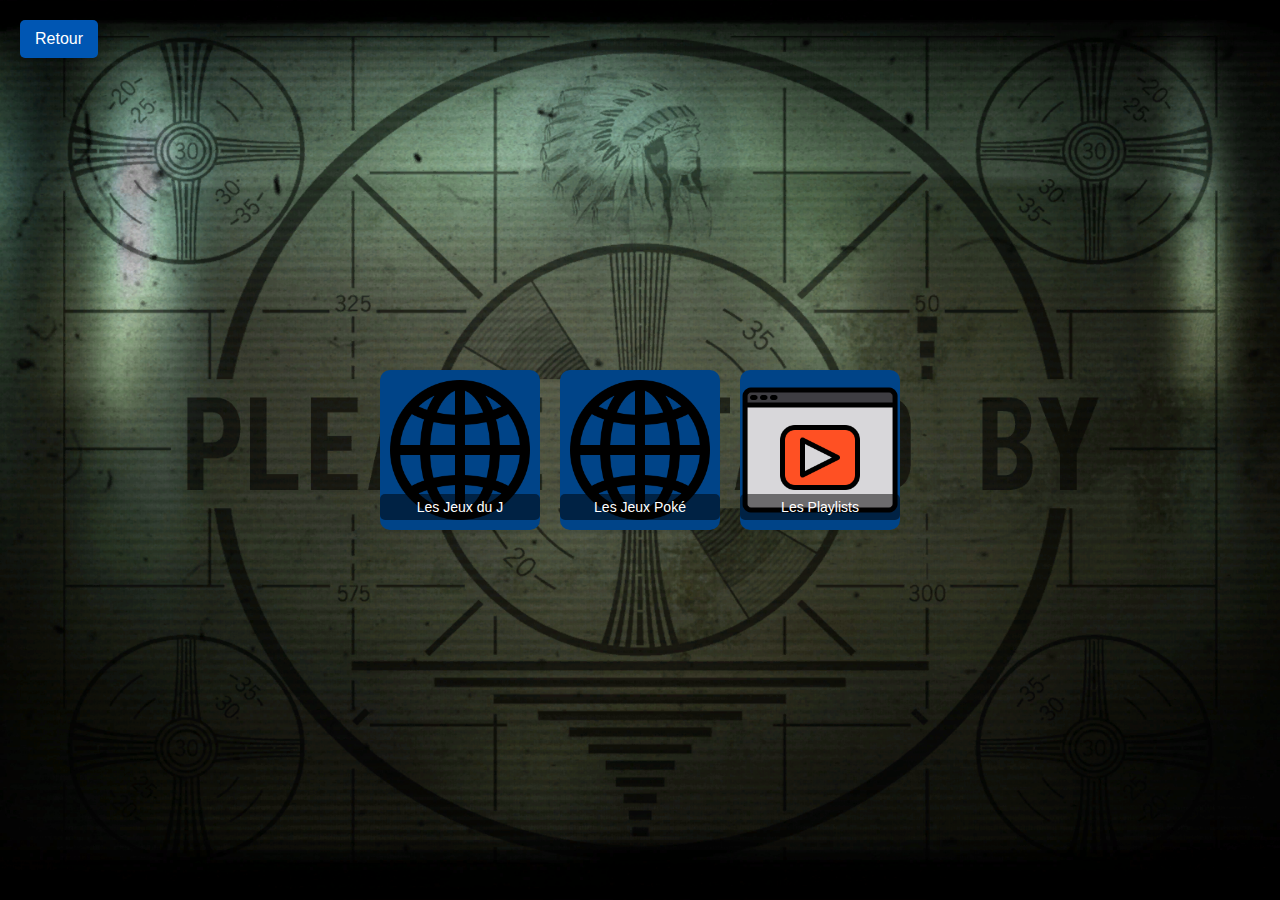
<file: index.html>
<!DOCTYPE html>
<html lang="fr">
  <head>
    <meta charset="UTF-8" />
    <meta name="viewport" content="width=device-width, initial-scale=1.0" />
    <title>Page Principale</title>
    <link rel="stylesheet" href="styles.css" />
  </head>
  <body>
    <a href="https://keraloon.github.io" class="back-button">Retour</a>
    <div class="main-container">
      <a href="sites.html" class="main-button">
        <div class="button-content">
          <img
            src="https://keraloon.github.io/TestJim/Images/WebLogo.png"
            alt="Sites"
          />
          <div class="text-overlay">Les Jeux du J</div>
        </div>
      </a>
      <a href="sitesP.html" class="main-button">
        <div class="button-content">
          <img
            src="https://keraloon.github.io/TestJim/Images/WebLogo.png"
            alt="Sites Pkmn"
          />
          <div class="text-overlay">Les Jeux Poké</div>
        </div>
      </a>
      <a href="playlists.html" class="main-button">
        <div class="button-content">
          <img
            src="https://keraloon.github.io/TestJim/Images/YoutubeLogo.png"
            alt="Playlists"
          />
          <div class="text-overlay">Les Playlists</div>
        </div>
      </a>
    </div>
  </body>
</html>
</file>
<file: styles.css>
body {
    display: flex;
    justify-content: center;
    align-items: center;
    height: 100vh;
    margin: 0;
    font-family: 'Noto Sans', sans-serif;
    background-image: url('https://keraloon.github.io/TestJim/Images/Screen.png');
    background-size: cover;
    background-position: center;
    background-repeat: no-repeat;
}

.main-container {
    display: flex;
    gap: 20px;
    padding: 40px;
}

.main-button {
    display: flex;
    justify-content: center;
    align-items: center;
    background-color: #004488;
    padding: 0;
    width: 160px;
    height: 160px;
    border-radius: 10px;
    overflow: hidden;
    text-decoration: none;
    transition: background-color 0.3s, transform 0.3s;
    position: relative;
}

.button-content {
    position: relative;
    width: 100%;
    height: 100%;
}

.main-button img {
    width: 100%;
    height: auto;
    object-fit: cover;
}

.text-overlay {
    position: absolute;
    bottom: 10px;
    left: 50%;
    transform: translateX(-50%);
    color: white;
    background: rgba(0, 0, 0, 0.5);
    padding: 5px 10px;
    border-radius: 5px;
    text-align: center;
    font-size: 14px;
    width: calc(100% - 20px);
}

.main-button:hover {
    background-color: #0056b3;
    transform: scale(1.05);
}

.container {
    display: grid;
    grid-template-columns: repeat(4, 1fr);
    gap: 20px;
    padding: 40px;
}

.button {
    position: relative;
    display: flex;
    justify-content: center;
    align-items: center;
    background-color: #444444;
    padding: 0;
    width: 160px;
    height: 160px;
    border-radius: 10px;
    overflow: hidden;
    transition: background-color 0.3s;
}

.button img {
    width: 100%;
    height: auto;
    object-fit: cover;
}

.button:hover {
    background-color: #0056b3;
}

.playlist-container {
    display: flex;
    padding: 20px;
    height: calc(100vh - 40px);
    box-sizing: border-box;
}

.sidebar {
    width: 220px; 
    display: flex;
    flex-direction: column;
    gap: 15px;
    padding-right: 30px;
    border-right: 2px solid #ccc;
    position: fixed;
    top: 80px;
    left: 20px;
    height: calc(100vh - 100px);
    scrollbar-width: thin;
    overflow-y: auto;
}


.theme-button {
    background-color: #444444;
    color: white;
    border: none;
    padding: 12px;
    border-radius: 10px;
    cursor: pointer;
    font-size: 16px;
    transition: background-color 0.3s;
}

:root {
    --color1: #A08FCE;
    --color2: #D6BF6F;
    --color3: #7A9ACF;
    --color4: #D1B89A;
    --color5: #8AB3C9;
    --color6: #9EC3A0;
    --color7: #E4C37F;
    --color8: #A28CC7;
    --color9: #E1A65F;
    --color10: #A2D0A3;
    --color11: #2473DE;
    --color12: #A122C4;
    --color13: #A08412;
    --color14: #1284A0;
    --color15: #84A012;
    --color16: #E1A204;
}



.sidebar .theme-button:nth-child(2) {
    background-color: var(--color1);
}

.sidebar .theme-button:nth-child(3) {
    background-color: var(--color2);
}

.sidebar .theme-button:nth-child(4) {
    background-color: var(--color3);
}

.sidebar .theme-button:nth-child(5) {
    background-color: var(--color4);
}

.sidebar .theme-button:nth-child(6) {
    background-color: var(--color5);
}

.sidebar .theme-button:nth-child(7) {
    background-color: var(--color6);
}

.sidebar .theme-button:nth-child(8) {
    background-color: var(--color7);
}
.sidebar .theme-button:nth-child(9) {
    background-color: var(--color8);
}
.sidebar .theme-button:nth-child(10) {
    background-color: var(--color10);
}
.sidebar .theme-button:nth-child(11) {
    background-color: var(--color11);
}
.sidebar .theme-button:nth-child(12) {
    background-color: var(--color12);
}
.sidebar .theme-button:nth-child(13) {
    background-color: var(--color13);
}
.sidebar .theme-button:nth-child(14) {
    background-color: var(--color14);
}
.sidebar .theme-button:nth-child(15) {
    background-color: var(--color15);
}
.sidebar .theme-button:nth-child(16) {
    background-color: var(--color16);
}

.sidebar .theme-button:hover {
    background-color: #333366;
    transform: scale(1.05);
}

.test0-button {
    background-color: #444488;
    color: white;
    border: none;
    padding: 12px;
    border-radius: 10px;
    cursor: pointer;
    font-size: 16px;
    transition: background-color 0.3s;
}

.test0-button:hover {
    background-color: #0066cc;
}

.videos {
    flex: 1;
    margin-left: 100px; 
    display: flex;
    flex-direction: column;
    align-items: center;
    overflow-y: auto;
}

#theme-title {
    font-family: 'Noto Sans', sans-serif; 
    color: white;
    font-size: 2rem;
    margin-bottom: 20px;
}

#video-list {
    display: grid;
    grid-template-columns: repeat(5, 1fr);
    gap: 20px;
    justify-content: center;
}

::-webkit-scrollbar {
    width: 12px;
}

::-webkit-scrollbar-thumb {
    background-color: rgba(0, 0, 0, 0.5);
    border-radius: 6px;
}

::-webkit-scrollbar-track {
    background: rgba(0, 0, 0, 0.2);
}

.scrollable {
    scrollbar-width: auto;
    scrollbar-color: rgba(0, 0, 0, 0.5) rgba(0, 0, 0, 0.2);
}

.video-item {
    width: 100%;
    text-align: center;
    box-sizing: border-box;
}

.video-item img {
    width: 260px;
    height: auto;
    border-radius: 5px;
}

.video-item .video-title {
    color: white;
    font-family: 'Noto Sans', sans-serif; 
    font-size: 0.85rem;
    margin-top: 10px;
    width: 260px;
    white-space: nowrap;
    overflow: hidden;
    text-overflow: ellipsis;
}


.back-button {
    position: absolute;
    top: 20px;
    left: 20px;
    background-color: #0056b3;
    color: white;
    padding: 10px 15px;
    border-radius: 5px;
    text-decoration: none;
    font-size: 16px;
    transition: background-color 0.3s;
}

.back-button:hover {
    background-color: #003d80;
}

.random-button {
    background-color: #884444;
    color: white;
    border: none;
    padding: 12px;
    border-radius: 10px;
    cursor: pointer;
    font-size: 16px;
    transition: background-color 0.3s;
    margin-top: 15px;
}

.random-button:hover {
    background-color: #cc6666;
}

.test0-button:hover, .random-button:hover {
    background-color: #660066;
}
#stop-button {
    background-color: red;
    color: white;
    font-size: 14px;
    padding: 8px 16px;
    border: none;
    border-radius: 4px;
    cursor: pointer;
    transition: background-color 0.3s ease;
}

#stop-button:hover {
    background-color: darkred;
}

.insurgence-button {
    display: flex;
    justify-content: center;
    align-items: center;
    background-color: #004488;
    color: white;
    font-weight: bold;
    font-size: 22px;
    padding: 0;
    width: 200px;
    height: 200px;
    border-radius: 10px;
    overflow: hidden;
    text-decoration: none;
    transition: background-color 0.3s;
    position: relative;
    text-align: center;
}

.insurgence-button:hover {
    background-color: #0056b3;
}


.insurgence-button:active {
    transform: scale(0.95);
}
#volume-slider {
  position: fixed;
  left: 10px; 
  top: 50%; 
  transform: translateY(-50%) rotate(180deg);
  width: 80px; 
  height: 25vh; 
  z-index: 1000; 
  writing-mode: vertical-rl; 
  -webkit-appearance: none;
  appearance: none;
  outline: none;

  background: transparent;
  border: none;
  border-radius: 50%;
  
}
</file>
